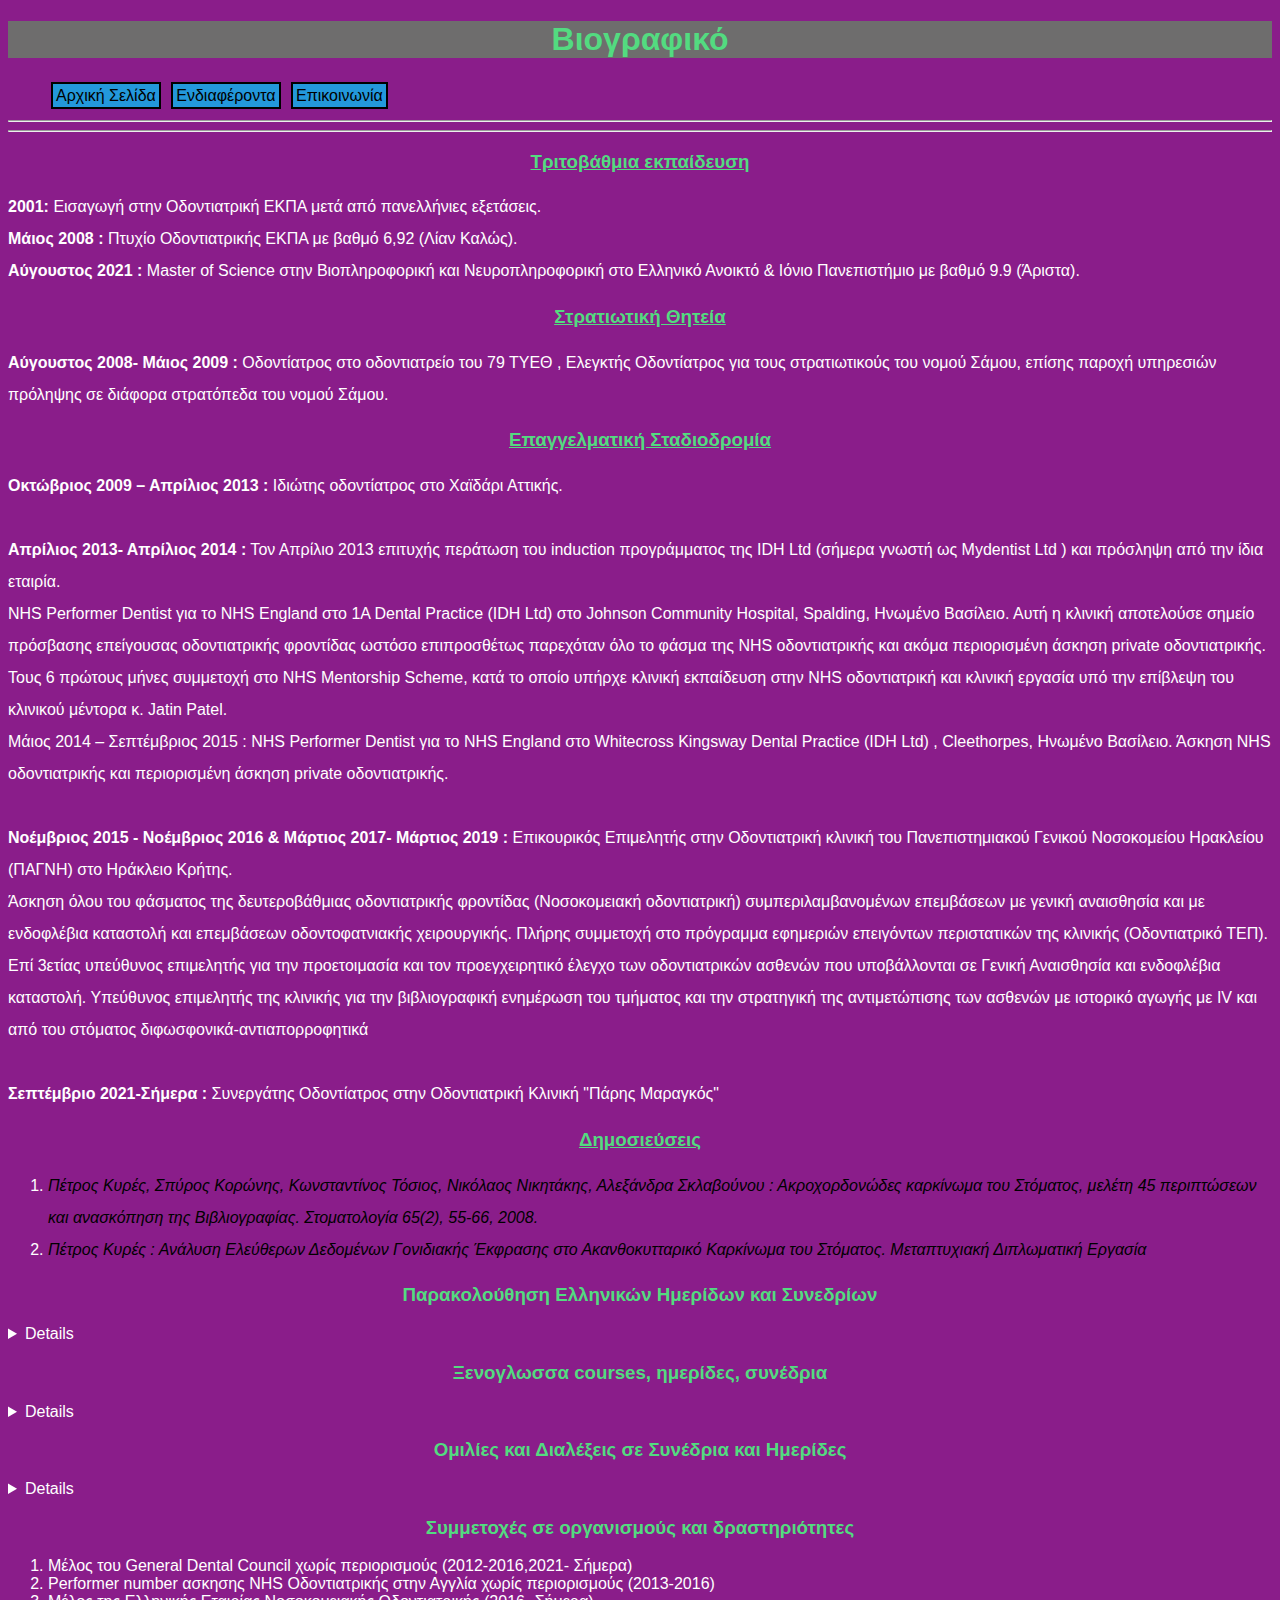
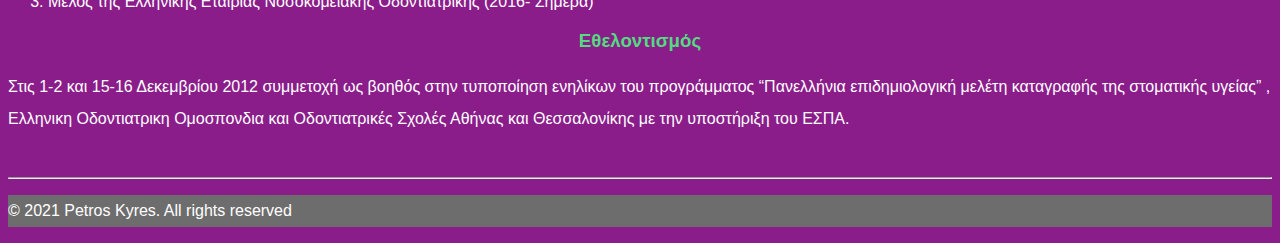
<file: cv.html>
<!DOCTYPE html>
<html lang="el">

<head>
    <meta charset="utf-8" />
    <title>Κυρές Βιογραφικό</title>
    <link rel="stylesheet" href="homepage.css" type="text/css" />
</head>

<body>
    <header>
        <h1>Βιογραφικό</h1>
        <nav class="menu">
            <ul>
                <li><a href="index.html">Αρχική Σελίδα</a></li>
                <li><a href="./interests.html">Ενδιαφέροντα</a></li>
                <li><a href="./contact.html">Επικοινωνία</a></li>
            </ul>
        </nav>
        <hr>
        <hr>
    </header>

    <main>

        <h3><u>Τριτοβάθμια εκπαίδευση</u></h3>
        <p>
            <strong>2001: </strong>Eισαγωγή στην Οδοντιατρική ΕΚΠΑ μετά από πανελλήνιες εξετάσεις.<br>
            <strong>Μάιος 2008 :</strong> Πτυχίο Οδοντιατρικής ΕΚΠΑ με βαθμό 6,92 (Λίαν Καλώς).<br>
            <strong>Αύγουστος 2021 :</strong> Master of Science στην Βιοπληροφορική και Νευροπληροφορική στο
            Ελληνικό
            Ανοικτό & Ιόνιο
            Πανεπιστήμιο με βαθμό 9.9 (Άριστα).
        </p>

        <h3><u>Στρατιωτική Θητεία</u></h3>
        <p><strong>Αύγουστος 2008- Mάιος 2009 :</strong> Οδοντίατρος στο οδοντιατρείο του 79 ΤΥΕΘ , Ελεγκτής Οδοντίατρος
            για τους
            στρατιωτικούς του νομού Σάμου, επίσης παροχή υπηρεσιών πρόληψης σε διάφορα στρατόπεδα του νομού Σάμου. </p>

        <h3><u>Επαγγελματική Σταδιοδρομία</u></h3>
        <per>
            <strong>Οκτώβριος 2009 – Απρίλιος 2013 :</strong> Ιδιώτης οδοντίατρος στο Χαϊδάρι Αττικής.<br><br>
            <strong>Απρίλιος 2013- Απρίλιος 2014 :</strong>
            Τον Απρίλιο 2013 επιτυχής περάτωση του induction προγράμματος της IDH Ltd (σήμερα γνωστή ως Mydentist Ltd )
            και πρόσληψη από την ίδια εταιρία.<br>
            NHS Performer Dentist για το NHS England στο 1A Dental Practice (IDH Ltd) στο Johnson Community Hospital,
            Spalding, Ηνωμένο Βασίλειο. Αυτή η κλινική αποτελούσε σημείο πρόσβασης επείγουσας οδοντιατρικής φροντίδας
            ωστόσο επιπροσθέτως παρεχόταν όλο το φάσμα της NHS οδοντιατρικής και ακόμα περιορισμένη άσκηση private
            οδοντιατρικής.<br>
            Τους 6 πρώτους μήνες συμμετοχή στο NHS Mentorship Scheme, κατά το οποίο υπήρχε κλινική εκπαίδευση στην NHS
            οδοντιατρική και κλινική εργασία υπό την επίβλεψη του κλινικού μέντορα κ. Jatin Patel.<br>
            Μάιος 2014 – Σεπτέμβριος 2015 : NHS Performer Dentist για το NHS England στο Whitecross Kingsway Dental
            Practice (IDH Ltd) , Cleethorpes, Ηνωμένο Βασίλειο. Άσκηση NHS οδοντιατρικής και περιορισμένη άσκηση private
            οδοντιατρικής.<br><br>
            <strong>Νοέμβριος 2015 - Νοέμβριος 2016 & Μάρτιος 2017- Μάρτιος 2019 :</strong> Επικουρικός Επιμελητής στην
            Oδοντιατρική
            κλινική του Πανεπιστημιακού Γενικού Νοσοκομείου Ηρακλείου (ΠΑΓΝΗ) στο Ηράκλειο Κρήτης.<br>
            Άσκηση όλου του φάσματος της δευτεροβάθμιας οδοντιατρικής φροντίδας (Νοσοκομειακή οδοντιατρική)
            συμπεριλαμβανομένων επεμβάσεων με γενική αναισθησία και με ενδοφλέβια καταστολή και επεμβάσεων
            οδοντοφατνιακής χειρουργικής. Πλήρης συμμετοχή στο πρόγραμμα εφημεριών επειγόντων περιστατικών της κλινικής
            (Οδοντιατρικό ΤΕΠ). Επί 3ετίας υπεύθυνος επιμελητής για την προετοιμασία και τον προεγχειρητικό έλεγχο των
            οδοντιατρικών ασθενών που υποβάλλονται σε Γενική Αναισθησία και ενδοφλέβια καταστολή. Υπεύθυνος επιμελητής
            της κλινικής για την βιβλιογραφική ενημέρωση του τμήματος και την στρατηγική της αντιμετώπισης των ασθενών
            με ιστορικό αγωγής με IV και από του στόματος διφωσφονικά-αντιαπορροφητικά<br><br>
            <strong>Σεπτέμβριο 2021-Σήμερα : </strong>Συνεργάτης Οδοντίατρος στην Οδοντιατρική Κλινική "Πάρης Μαραγκός"
        </per>

        <h3><u>Δημοσιεύσεις</u></h3>
        <per>
            <ol>
                <li><a href="Documents/Verrucous carcinoma.pdf"><cite>Πέτρος Κυρές, Σπύρος Κορώνης, Κωνσταντίνος Τόσιος,
                            Νικόλαος Νικητάκης, Αλεξάνδρα Σκλαβούνου :
                            Ακροχορδονώδες καρκίνωμα του Στόματος, μελέτη 45 περιπτώσεων και ανασκόπηση της
                            Βιβλιογραφίας.
                            Στοματολογία 65(2), 55-66, 2008.</cite></a></li>
                <li><cite><a href="https://apothesis.eap.gr/handle/repo/51276" target="_blank">Πέτρος Κυρές : Ανάλυση
                            Ελεύθερων Δεδομένων Γονιδιακής Έκφρασης στο Ακανθοκυτταρικό Καρκίνωμα του Στόματος.
                            Μεταπτυχιακή
                            Διπλωματική Εργασία</cite></a></li>
            </ol>
        </per>

        <summary>
            <h3>Παρακολούθηση Ελληνικών Ημερίδων και Συνεδρίων</h3>
        </summary>
        <details>
            <per>
                1. Καρκίνος του Στόματος, Οδοντιατρικός Σύλλογος Αττικής, Ελληνική αντικαρκινική εταιρία, Ελληνική
                ογκολογική εταιρία, Γναθοχειρουργικό τμήμα Αγιος Σάββας, 29/03/2003 <br>
                2. Ορθοδοντική ενηλίκων και περιοδόντιο , Εταιρία Σύγχρονης Οδοντιατρικής, 16/04/2005 , Αθήνα. <br>
                3. Ο Στοματοπροσωπικός πόνος κοινός τόπος συνάντησης οδοντιατρικών και ιατρικών ειδικοτήτων.
                Οδοντιατρικός
                Σύλλογος Αττικής, 04/02/2006 <br>
                4. 11ο επιστημονικό συνέδριο φοιτητών οδοντιατρικής πανεπιστημίου Αθηνών, Οδοντιατρική Σχολή Αθηνών,
                19-20/05/2006, Αθήνα. <br>
                5. 26ο Πανελλήνιο οδοντιατρικό συνέδριο, Ελληνική Οδοντιατρική Ομοσπονδία και Οδοντιατρικός Σύλλογος
                Αττικής, 02-05/11/2006. Αθήνα. <br>
                6. Οστεοενσωματούμενα οδοντικά εμφυτεύματα, Ελληνικη οδοντιατρική εταιρία ΕΣΥ, 26/06/2009, Αθήνα. <br>
                7. Αμάλγαμα : Οδοντίατρος, Ασθενής , Περιβάλλον, Οδοντιατρικός Σύλλογος Αττικής, 04/07/2009, Αθήνα <br>
                8. Γήρανση : η ολιστική αντιμετώπιση του ηλικιώμένου οδοντιατρικού ασθενούς, Οδοντιατρικός Σύλλογος
                Αττικής,
                05/12/2009 <br>
                9. Ημερίδα Νοσοκομειακής Οδοντιατρικής , Ελληνική Εταιρία Νοσοκομειακής Οδοντιατρικής, 10/04/2010,
                Αθήνα.
                <br>
                10. Η στοματική κοιλότητα συχνός στόχος αυτοάνοσων αντιδράσεων, Οδοντιατρικός Σύλλογος Αττικής,
                08/05/2010,
                Αθήνα. <br>
                11. Όρια και δυνατότητες της ενδοδοντίας, Οδοντιατρικό τμήμα 251 Γενικό νοσοκομείο Αεροπορίας,
                04/06/2010,
                Αθήνα <br>
                12. Τα οδοντιατρικά εμφυτεύματα στην καθημερινή κλινική πράξη, Οδοντιατρικός Σύλλογος Αττικής,
                05/06/2010
                <br>
                13. Ενδοδοντικά προβλήματα σε παιδιά και εφήβους, Οδοντιατρικός Σύλλογος Πειραιά και Ελληνική
                Ενδοδοντική
                Εταιρία, 12/06/2010, Πειραιάς. <br>
                14. Νέοι προσανατολισμοί στην άσκηση της Οδοντιατρικής, Οδοντιατρικός Σύλλογος Αττικής, 03/07/2010 <br>
                15. Σύγχρονες απόψεις για την χρήση του φθορίου σε παιδιά και τους ενήλικες σύμφωνα με τις αναθεωρημένες
                ευρωπαικές οδηγίες της EAPD, Οδοντιατρικός Σύλλογος Αττικής, 25/09/2010, Αθήνα. <br>
                16. 30ο Πανελλήνιο οδοντιατρικό συνέδριο, Ελληνική οδοντιατρική ομοσπονδία και Οδοντιατρικός Σύλλογος
                Αττικής, 22-24/10/2010 , Αθήνα. <br>
                17. Ο ανοσοκατασταλμένος ασθενής στο οδοντιατρείο, Ελληνική οδοντιατρική εταιρία ΕΣΥ, 26/11/2010, Αθήνα.
                <br>
                18. Πρακτικό σεμινάριο Χειρουργικής εξαγωγής και εμφυτευμάτων, Στοματολογική εταιρία Ελλάδος,
                27/11/2010,
                Αθήνα. <br>
                19. Επένθετες οδοντοστοιχίες, ΣΥΝΟΑ, 18/12/2010, Αθήνα <br>
                20. Από την περιοδοντίτιδα στην περιεμφυτευματίτιδα , Οδοντιατρικός Σύλλογος Αττικής, 26/02/2011, Αθήνα.
                <br>
                21. Νεότερα δεδομένα και απόψεις στην διάγνωση της τερηδόνας , Οδοντιατρικός Σύλλογος Αττικής,
                09/04/2011,
                Αθήνα <br>
                22. Αποκατάσταση μερικής νωδότητας, παλαιές και νέες αντιλήψεις, Οδοντιατρικό τμήμα 251 Γενικό
                Νοσοκομείο
                Αεροπορίας, 03/06/2011,Αθήνα. <br>
                23. Προβληματισμοί στην σύγχρονη προσθετική , Εταιρία οδοντικής προσθετικής Ελλάδος , Αθήνα.<br>
                24. Επιδιορθώσεις αποκαταστάσεων. Οδοντιατρικός Σύλλογος Αττικής, 24/09/2011. Αθήνα. <br>
                25. Αιτιολογία και αντιμετώπιση υπενασβεστίωσης μονίμων δοντιών σε παιδιά και εφήβους, Οδοντιατρικός
                Σύλλογος Αττικής, 19/11/2011. <br>
                26. Οδηγίες οδοντιατρικής αντιμετώπισης ασθενών με επιβαρυμένο ιατρικό ιστορικό. Οδοντιατρικός Σύλλογος
                Αττικής, 17/03/2012 Αθήνα. <br>
                27. Σύγχρονές απόψεις για την πρόληψη της τερηδόνας ,των περιοδοντικών νόσων και των ορθοδοντικών
                προβλημάτων σε παιδιά και εφήβους. Οδοντιατρικός Σύλλογος Αττικής, 12/05/2012. Αθήνα. <br>
                28. Εφαρμογές της σύγχρονης τεχνολογίας στην οδοντιατρική, Οδοντιατρικός Σύλλογος Αττικής, 09/06/2012,
                Αθήνα. <br>
                29. Χειρουργική Εμφυτευματολογία, νεότερες απόψεις απο το σχέδιο θεραπείας ως την οστεοενσωμάτωση,
                Οδοντιατρικός Σύλλογος Αττικής, 07/07/2012. <br>
                30. Συντηρητική αντιμετώπιση και αξιοποίηση δοντιών με εκτεταμένη απώλεια οδοντικής ουσίας,
                Οδοντιατρικός
                Σύλλογος Αττικής, 22/09/2012 , Αθήνα. <br>
                31. Σύγκλειση στην Οδοντιατρική , Οδοντιατρικός Σύλλογος Πειραιά και Ελληνική Προσθετική Εταιρία.
                13/10/2012, Πειραιάς. <br>
                32. Εκπαίδευση στην αγωγή στοματικής υγείας σε 800 ολοήμερα δημοτικά σχολεία και 150 σχολεία
                απομακρυσμένων
                περιοχών. Ελληνική Οδοντιατρική Ομοσπονδία, 24/11/2012, Αθήνα. <br>
                33. Κλινικό Φροντιστήριο Οδοντιάτρων στα πλαίσια του 24ου Πανελλήνιου Συνεδρίου AIDS, Ελληνική Εταιρία
                μελέτης και αντιμετώπισης του AIDS, 25/11/2012, Αθήνα. <br>
                34. Φάρμακα στην οδοντιατρική.Ενδείξεις, αντενδείξεις και ανεπιθύμητες προεκτάσεις, Οδοντιατρικός
                Σύλλογος
                Αττικής, 26/01/2013, Αθήνα <br>
                35. Συνήθη προβλήματα που απασχολούν τον γενικό οδοντίατρο, Επιστημονική Εταιρία Χειρουργικής Στόματος,
                23/02/2013. Αθήνα <br>
                36. Κλινική αντιμετώπιση του οδοντοφατνιακού τράυματος σε παιδιά και ενήλικες. Νέες προσεγγίσεις,
                Οδοντιατρικός Σύλλογος Αττικής ,09/03/2013 ,Αθήνα <br>
                37. 23ή Παγκρήτια Στοματολογική Σύνοδος, Στοματολογική εταιρία κρήτης, 13-15/05/2016. Ηράκλειο Κρήτης.
                <br>
                38. Διασύνδεση Πρωτοβάθμιας και Δευτεροβάθμιας οδοντιατρικής φροντίδας. 7η Υγειονομική περιφέρεια
                Κρήτης.
                10/02/2017 , Ηράκλειο Κρήτης. <br>
                39. Νέες Προσεγγίσεις στην αντιμετώπιση του ασθενούς από τον σύγχρονο γενικό οδοντίατρο. Επιστημονική
                εταιρία χειρουργικής στόματος. 18/02/2017, Αθήνα. <br>
                40. Θεωρητικό και πρακτικό σεμινάριο εμφυτευματολογίας. Επιστημονική εταιρία χειρουργικής στόματος.
                19/02/2017, Αθήνα. <br>
                41. 24η Παγκρήτια στοματολογική σύνοδος, Στοματολογική εταιρία Κρήτης, 19-21 Μαιου 2017. Ηράκλειο
                Κρήτης.
                <br>
                42. Πρακτικό Σεμινάριο Εμφυτευματολογίας. Οδοντιατρικός Σύλλογος Ηρακλείου. 21 Σεπτεμβρίου 2018.
                Ηράκλειο
                Κρήτης <br>
                43. Επιστημονική διημερίδα Εμφυτευματολογίας. Οδοντιατρικός Σύλλογος Ηρακλειου. 22-23 Σεπτεμβρίου 2018.
                Ηράκλειο Κρήτης. <br>
                44. Εκπαιδευτικό πρόγραμμα “ΚΑΡΠΑ-Χρήση Απινιδωτή” και πιστοποίηση BLS (Basic Life Support). Ευρωπαϊκό
                Συμβούλιο Αναζωογόνησης, Τεχνικό Επιμελητήριο Ηρακλείου. 13/10/2018. Ηράκλειο Κρήτης. <br>
                45. 6ο Πανελλήνιο Συνέδριο Νοσοκομειακής Οδοντιατρικής . Ελληνική Εταιρία Νοσοκομειακής Οδοντιατρικής.
                30/11/2018- 2/12/2018. Αθήνα <br>
                46. Επιτυχής περάτωση και πιστοποίηση APLS (Advanced Paediatric Life Support) , Advanced Life Support
                Group.
                02/02/2019. Ηράκλειο Κρήτης <br>
                47. Νέες απαντήσεις σε παλιά ερωτήματα στην Στοματολογία. 251 ΓΝΑ. 7/6/2019, Αθήνα <br>
                48. Οδοντικά εμφυτεύματα after-sales services. Οδοντιατρικός Σύλλογος Αττικής. 8/6/2019. Αθήνα. <br>
            </per>
        </details>


        <summary>
            <h3>Ξενογλωσσα courses, ημερίδες, συνέδρια</h3>
        </summary>
        <details>
            <p>
                1. Radiography in dental practice , Eastman Dental Institute. June 2013<br>
                2. Risk management module 1 – Periodontal Disease, Dental Protection, May 2013<br>
                3. Risk management module 2 – Endodontics, Dental Protection, May 2013<br>
                4. Risk management module 3 -Trauma , Dental protection , June 2013<br>
                5. Risk management module 4 – Third Molars, Dental Protection, June 2013<br>
                6. Risk management module 5 – Crown and Bridge , Dental Protection , June 2013<br>
                7. Risk management module 7 – Full Dentures , Dental Protection , September 2013<br>
                8. Risk management module 28 – Computerised records, September 2013<br>
                9. Rotary Endo Training , IDH Academy , 11/10/2013<br>
                10. License to claim, IDH Academy, 6/11/2013<br>
                11. Adult Safeguarding 2013 , IDH Academy, 29/4/2013<br>
                12. Infection Control, Henry Schein, 04/10/2013<br>
                13. Teeth Whitening, IDH Academy, 05/06/2013<br>
                14. Anti Corruption, IDH Academy , 29/04/2013<br>
                15. Child Protection Level 2, IDH Academy, 29/04/2013<br>
                16. License to claim, IDH Academy 05/06/2013<br>
                17. CPR Training, Regent Resuscitation Consultansy, 29/05/2013<br>
                18. IG for Dental Practices, NHS England, 23/05/2014<br>
                19. Information Governance : The refresher module, Introductory Level, Health and Social Care
                information
                centre, 22/05/2014<br>
                20. Oral Cancer , IDH Academy 03/07/2014<br>
                21. Safeguarding Children 2014, IDH Academy, 22/05/2014<br>
                22. Safeguarding Adults – England and Wales 2014, IDH academy , 12 April 2014<br>
                23. Radiography, IDH Academy, 31/05/2014<br>
                24. Infection Control , IDH Academy, 14/06/2014<br>
                25. Health, Safety and Fire Awareness Training, IDH Academy, 13/05/2014<br>
                26. Online Core CPD- Medical Emergencies , IDH Academy, 08/03/2014<br>
                27. Complaint Handling , IDH Academy, 23/05/2014<br>
                28. Medical Emergencies, Breakdown, Cardio-Pulmonary Resuscitation , AED. DBG, 06/05/2014<br>
                29. License to Claim 2014, IDH Academy , 19/09/2014<br>
                30. Working Smarter - North East , IDH Academy, 14/05/2014<br>
                31. Annual Review 2013 – Journeys, Dental Protection, 25/04/2014<br>
                32. Managing risk series – Trauma , Dental Protection , 12/04/2014<br>
                33. Managing risk series – Undertreatment , Dental Protection, 05/05/2014<br>
                34. Managing risk series – Periodontal Disease, Dental Protection , 05/05/2014<br>
                35. Managing risk series – Radiograps and Imaging, Dental Protection 22/05/2014<br>
                36. Managing risk series – Full Dentures , Dental Protection , 12/04/2014<br>
                37. Managing risk series – Margins of Error, Dental Protection , 05/05/2014<br>
                38. Emergency patients module, Dental Protection , 06/05/2014<br>
                39. Endodontics module , Dental Protection, 25/04/2014<br>
                40. Managing risk series- Composites, Dental Protection , 06/04/2014<br>
                41. Managing risk series – Drugs and prescribing, Dental Protection , 13/04/2014<br>
                42. Advanced Rotary Endo Training, IDH Academy , 31/6/2014<br>
                43. Hands-on general oral surgery skills for GDP, NHS North Notts Dental Postgraduate Health
                Education,
                04/07/2014<br>
                44. Data Protection , IDH Academy , 11/05/2014<br>
                45. Sensodyne toothpaste, GSK, 06/05/2015<br>
                46. Medical Emergencies, Breakdown, Cardio-Pulmonary Resuscitation , AED. DBG, 22/05/2015<br>
                47. Short term Orthodontics, Quick Straight Teeth Seminars Ltd, 04/07/2015<br>
                48. CPR and Medical Emergencies (Basic Life Support) , Mydentist academy 31/08/2015<br>
                49. Safeguarding Adults (England and Wales), Mydentist Academy , 05/05/2015<br>
                50. Health , Safety and Fire Awareness, Mydentist Academy, 03/06/2015<br>
                51. License to Claim (Eng/Scotland Version) , Mydentist Academy 09/05/2015<br>
                52. Planning Perfect Oral Surgery Procedures to prevent problems, NHS Yorkshire and the Humber,
                Health
                Education, 24/04/2015<br>
                53. Information Security management Foundation Level, Health and Social care information centre,
                06/04/2014<br>
                54. Online Course in Implant Dentistry. The University of Hong Kong. 10/6/2018<br>
            </p>
        </details>


        <summary>
            <h3>Ομιλίες και Διαλέξεις σε Συνέδρια και Ημερίδες</h3>
        </summary>
        <details>
            <ol>
                <li><strong>11ο συνέδριο φοιτητών οδοντιατρικής ΕΚΠΑ, Ελεύθερη ανακοίνωση.</strong><br>Πέτρος Κυρές,
                    Σπύρος
                    Κορώνης, Κωνσταντίνος Τόσιος, Νικόλαος Νικητάκης, Αλεξάνδρα Σκλαβούνου : Ακροχορδονώδες
                    καρκίνωμα του Στόματος, μελέτη 45 περιπτώσεων και ανασκόπηση της Βιβλιογραφίας. 19-20 Μαιου 2006.
                </li>
                <li><strong>2. 27ο Πανελλήνιο Οδοντιατρικό Συνέδριο , Poster.</strong><br>Πέτρος Κυρές, Σπύρος Κορώνης,
                    Κωνσταντίνος Τόσιος, Νικόλαος Νικητάκης, Αλεξάνδρα Σκλαβούνου : Ακροχορδονώδες
                    καρκίνωμα του Στόματος, μελέτη 45 περιπτώσεων και ανασκόπηση της Βιβλιογραφίας. 30 Νοεμβρίου- 2
                    Δεκεμβρίου 2007.</li>
                <li><strong>23η Παγκρήτια Στοματολογική Σύνοδος Ελεύθερη ανακοίνωση.</strong><br>Πέτρος Κυρές,
                    Κωνσταντίνος
                    Βλασιάδης, Στάυρος Παρασύρης, Ειρήνη Πεπονάκη , Ευαγγελία Μπογοσιάν. Δραστηριότητες
                    του Οδοντιατρικού τμήματος ΠΑΓΝΗ. 13-15 Μαίου 2016</li>
                <li><strong>23η Παγκρήτια Στοματολογική Σύνοδος Ελεύθερη ανακοίνωση.</strong><br>Δήμητρα Δημητριάδη,
                    Κωνσταντίνος Βλασίαδης, Πέτρος Κυρές, Χριστίνα Καστρινού, Ευαγγελία Μπογοσιάν. Σύνδρομο
                    Καυσαλγίας στόματος. 13-15 Μαιου 2016</li>
                <li><strong>Μετεκπαιδευτικά Μαθήματα οδοντιατρικής κλινικής ΠΑΓΝΗ. Ελευθερη
                        ανακοίνωση.</strong><br>Πέτρος
                    Κυρές . Οδοντιατρικός ασθενής σε αγωγή με από του στόματος ή ενδοφλέβια διφωσφονικά. Πρόληψη
                    επιπλοκών.
                    4
                    Νοεμβρίου 2016.</li>
                <li><strong>Μετεκπαιδευτικά Μαθήματα οδοντιατρικής κλινικής ΠΑΓΝΗ. Ελευθερη ανακοίνωση.</strong><br>
                    Πέτρος
                    Κυρές. Αντιβιοτικά στην Οδοντιατρική. 18 Νοεμβρίου 2016.</li>
                <li><strong>Εκπαιδευτική Ημερίδα με θέμα “Διασύνδεση πρωτοβάθμιας και δευτεροβάθμιας Οδοντιατρικής
                        Φροντίδας” 7η
                        Υγειονομική Περιφέρεια Κρήτης. Στρογγυλό Τραπέζι</strong><br>Μπογοσιάν Ε, Βλασιάδης Κ, Μαραγκού
                    Φ,
                    Κυρές Π, Παρασύρης Σ , Καστρινού Χ. Το Ιατρικό επείγον στην οδοντιατρική.
                    10 Φεβρουαρίου 2017.</li>
                <li><strong>24η Παγκρήτια Στοματολογική Σύνοδος. Ελευθερη ανακοίνωση</strong><br>Κυρές Π, Ζουμπουλάκης
                    Μ,
                    Βλασιάδης Κ, Παρασύρης Στ, Καγκελάρη Χ, Καστρινού Χ, Μπογοσιάν Ε. Φαρμακοσυσχετιζόμενη
                    οστεονέκρωση των γνάθων. Παράγοντες κινδύνου. 19-21 Μαίου 2017.</li>
                <li><strong>24η Παγκρήτια Στοματολογική Σύνοδος. Ελευθερη ανακοίνωση</strong><br>Ζουμπουλάκης Μ, Κυρές
                    Π,
                    Βλασιάδης Κ, Παρασύρης Σ, Καγκελάρη Χ, Βαιλάκη Ε, Μπογοσιάν Ε. Ακτινοθεραπεία κεφαλής
                    και τραχήλου : πρόληψη-αντιμετώπιση επιπλοκών στην στοματική κοιλότητα. 19-21 Μαίου 2017.</li>
                <li><strong>37ο Πανελλήνιο Συνέδριο. Ελεύθερη ανακοίνωση.</strong><br> Κυρές Π, Ζουμπουλάκης Μ.,
                    Βλασιάδης
                    Κ, Παρασύρης Σ, Μπογοσιάν Ε : Μελέτη Οδοντιατρικών ασθενών που
                    αντιμετωπίστηκαν με γενική αναισθησία. 19-21 Οκτωβρίου 2017.</li>
                <li><strong>Μετεκπαιδευτικά Μαθήματα οδοντιατρικής κλινικής ΠΑΓΝΗ. Ελευθερη
                        ανακοίνωση.</strong><br>Πέτρος
                    Κυρές. Οδοντιατρική αντιμετώπιση του ασθενούς με αγγειακή εγκεφαλική νόσο. 9 Φεβρουραρίου 2018</li>
                <li><strong>Μετεκπαιδευτικά Μαθήματα οδοντιατρικής κλινικής ΠΑΓΝΗ. Ελευθερη
                        ανακοίνωση.</strong><br>Πέτρος
                    Κυρές. Οδοντιατρική αντιμετώπιση του ασθενούς με ηπατική νόσο. 1 Ιουνίου 2018</li>
                <li><strong>Webinar στα πλαίσια των εκπαιδευτικών δραστηριοτήτων του Κ.Υ. Χάρακα, 7η
                        ΥΠΕ.</strong><br>Οστεονέκρωση των γνάθων από φάρμακα. 14/11/2018.</li>
                <li><strong>6ο Πανελλήνιο Συνέδριο Νοσοκομειακής Οδοντιατρικής. Ελεύθερη
                        ανακοίνωση.</strong><br>Καγκελάρη
                    Χ, Κυρές Π, Ζουμπουλάκης Μ, Παρασύρης Σ, Γεωργαλά Δ, Βλασιάδης Κ, Μπογοσιάν Ε. Η στοματική υγιεινή
                    των
                    ΑμΕΑ αναπόσπαστος κρίκος της θεραπείας τους. 30/11/2018-02/12/2018.</li>
                <li><strong>6ο Πανελλήνιο Συνέδριο Νοσοκομειακής Οδοντιατρικής. Ελεύθερη ανακοίνωση.</strong><br>Βαιλάκη
                    Ε,
                    Ζουμπουλάκης Μ, Κυρές Π, Καγκελάρη Χ, Παρασύρης Σ, Βλασιάδης Κ, Μπογοσιάν Ε. Μελέτη ενός έτους
                    στοματολογικών περιστατικών του οδοντιατρικού ΕΙ ΠΑΓΝΗ. 30/11/2018-02/12/2018.</li>
                <li><strong>6ο Πανελλήνιο Συνέδριο Νοσοκομειακής Οδοντιατρικής. Ελεύθερη ανακοίνωση.</strong><br>Κυρές
                    Π,
                    Ζουμπουλάκης Μ, Καγκελάρη Χ, Παρασύρης Σ, Μάστακα Α, Βλασιάδης Κ, Μπογοσιάν Ε. Οστεονέκρωση των
                    γνάθων
                    από μη διφωσφονικά φάρμακα. 30/11/2018-02/12/2018.</li>
                <li><strong>6ο Πανελλήνιο Συνέδριο Νοσοκομειακής Οδοντιατρικής. Ελεύθερη ανακοίνωση.</strong><br>Κυρές
                    Π,Καγκελάρη Χ, Ζουμπουλάκης Μ, Βαιλάκη Ε, Καστρινού Χ, Βλασιάδης Κ, Μπογοσιάν Ε. Αντιμετώπιση
                    φοβικής
                    οδοντιατρικής ασθενούς με κυστική ίνωση. 30/11/2018-02/12/2018.</li>
                <li><strong>6ο Πανελλήνιο Συνέδριο Νοσοκομειακής Οδοντιατρικής. Ελεύθερη
                        ανακοίνωση.</strong><br>Ζουμπουλάκης Μ, Κυρές Π, Καγκελάρη Χ, Παρασύρης Σ, Πεπονάκη Ε, Βλασιάδης
                    Κ,
                    Μπογοσιάν Ε. Μελέτη των
                    παραπομπών-γνωμοδοτήσεων ενός έτους της οδοντιατρικής κλινικής ΠΑΓΝΗ. 30/11/2018-02/12/2018.</li>
                <li><strong>Μετεκπαιδευτικά Μαθήματα οδοντιατρικής κλινικής ΠΑΓΝΗ. Ελευθερη
                        ανακοίνωση.</strong><br>Πέτρος
                    Κυρές. Οδοντιάτρικη αντιμετώπιση ασθενών με αιματολογικά νοσήματα. 22/02/2019</li>
            </ol>
        </details>

        <h3>Συμμετοχές σε οργανισμούς και δραστηριότητες</h3>
        <ol>
            <li>Μέλος του General Dental Council χωρίς περιορισμούς (2012-2016,2021- Σήμερα) </li>
            <li>Performer number ασκησης NHS Οδοντιατρικής στην Αγγλία χωρίς περιορισμούς (2013-2016)</li>
            <li>Μέλος της Ελληνικής Εταιρίας Νοσοκομειακής Οδοντιατρικής (2016- Σήμερα)</li>
        </ol>

        <h3>Εθελοντισμός</h3>
        <p>Στις 1-2 και 15-16 Δεκεμβρίου 2012 συμμετοχή ως βοηθός στην τυποποίηση ενηλίκων του προγράμματος “Πανελλήνια
            επιδημιολογική μελέτη καταγραφής της στοματικής υγείας” , Ελληνικη Οδοντιατρικη Ομοσπονδια και Οδοντιατρικές
            Σχολές Αθήνας και Θεσσαλονίκης με την υποστήριξη του ΕΣΠΑ.</p>
        <br>
        <hr>

    </main>

    <footer>
        <footer>

            <p>&copy; 2021 Petros Kyres. All rights reserved</p>
        </footer>
    </footer>
</body>

</html>
</file>
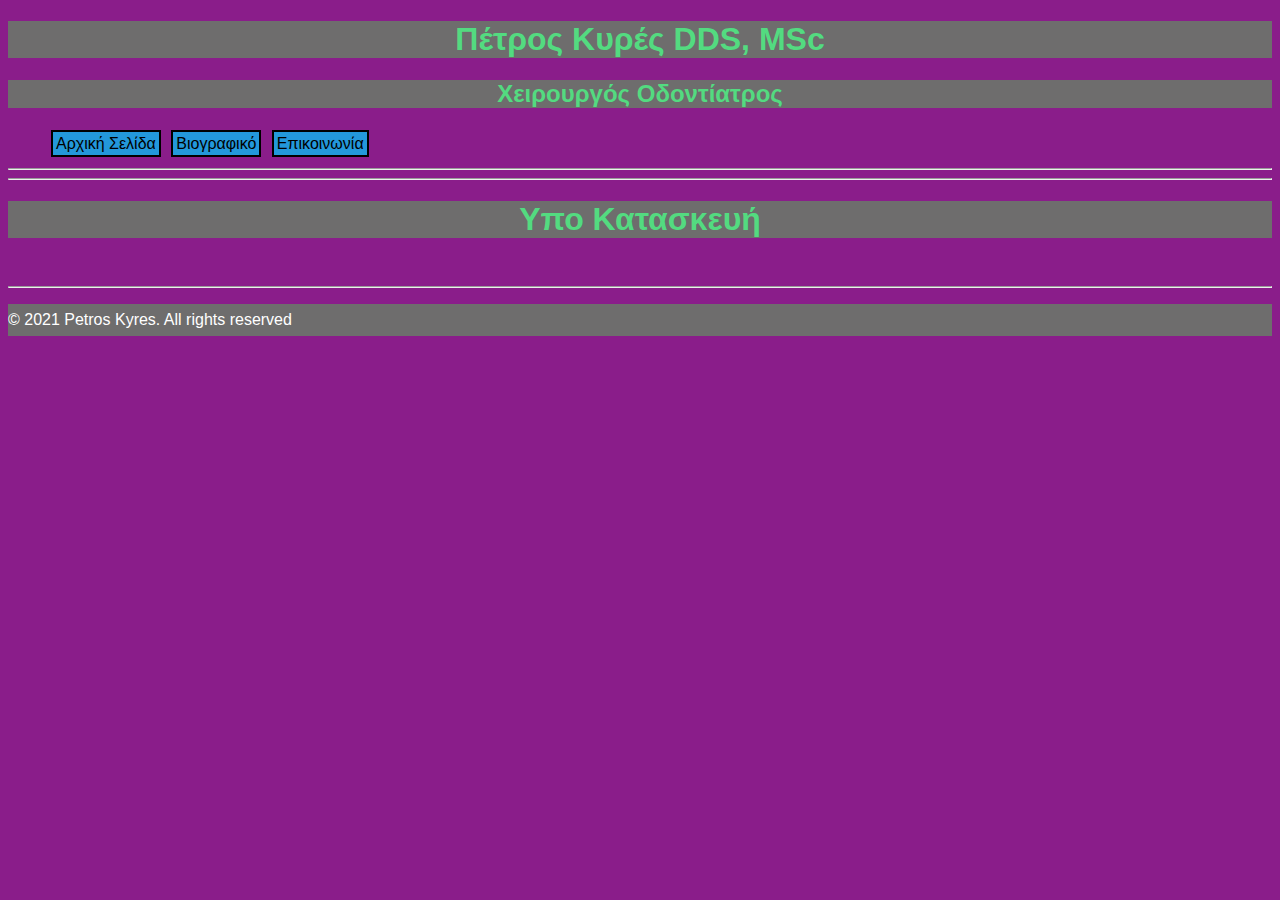
<file: interests.html>
<!DOCTYPE html>
<html lang="el">

<head>
    <meta charset="utf-8" />
    <title>Κυρές Ενδιαφέροντα</title>
    <link rel="stylesheet" href="homepage.css" type="text/css" />
</head>

<body>
    <header>
        <h1>Πέτρος Κυρές DDS, MSc</h1>
        <h2>Χειρουργός Οδοντίατρος</h2>
        <nav class="menu">
            <ul>
                <li><a href="index.html">Αρχική Σελίδα</a></li>
                <li><a href="interests.html">Βιογραφικό</a></li>
                <li><a href="contact.html">Επικοινωνία</a></li>
            </ul>
        </nav>
        <hr>
        <hr>
    </header>

    <main>
        <h1>Υπο Κατασκευή</h1>
        <br>
        <hr>
    </main>


    <footer>
        <footer>

            <p>&copy; 2021 Petros Kyres. All rights reserved</p>
        </footer>
    </footer>
</body>

</html>
</file>
<file: homepage.css>
body {
    background-color:rgb(138, 29, 138);
    color:white;
    font-family:Arial, Helvetica, sans-serif;
}

article {
    text-align: justify;
}

.selfie {
    width: 15%;
    display:inline-block;
}

a {
   text-align:left;
   color:black;
   text-decoration:none;
   line-height:2em;
}

a:hover {
    color:rgb(131, 236, 149);
}

i {
    color:rgb(60, 224, 60);
    position: relative;
    float:right;
}

per,p {
    line-height:200%;
}

h1,h2 {
    background-color: rgb(110, 109, 109);
    color:rgb(83, 219, 128);
    text-align:center;
}

h3 {
    text-align:center;
    color:rgb(83, 219, 128);
}

footer {
    background-color: rgb(110, 109, 109);
}

form {
    text-align:center;
}

.menu li {
    display:inline;
    background-color: rgb(35, 152, 219);
    border:2px solid black;
    margin:3px;
    padding:3px;
}

ul {
    display:inline;
}
</file>
